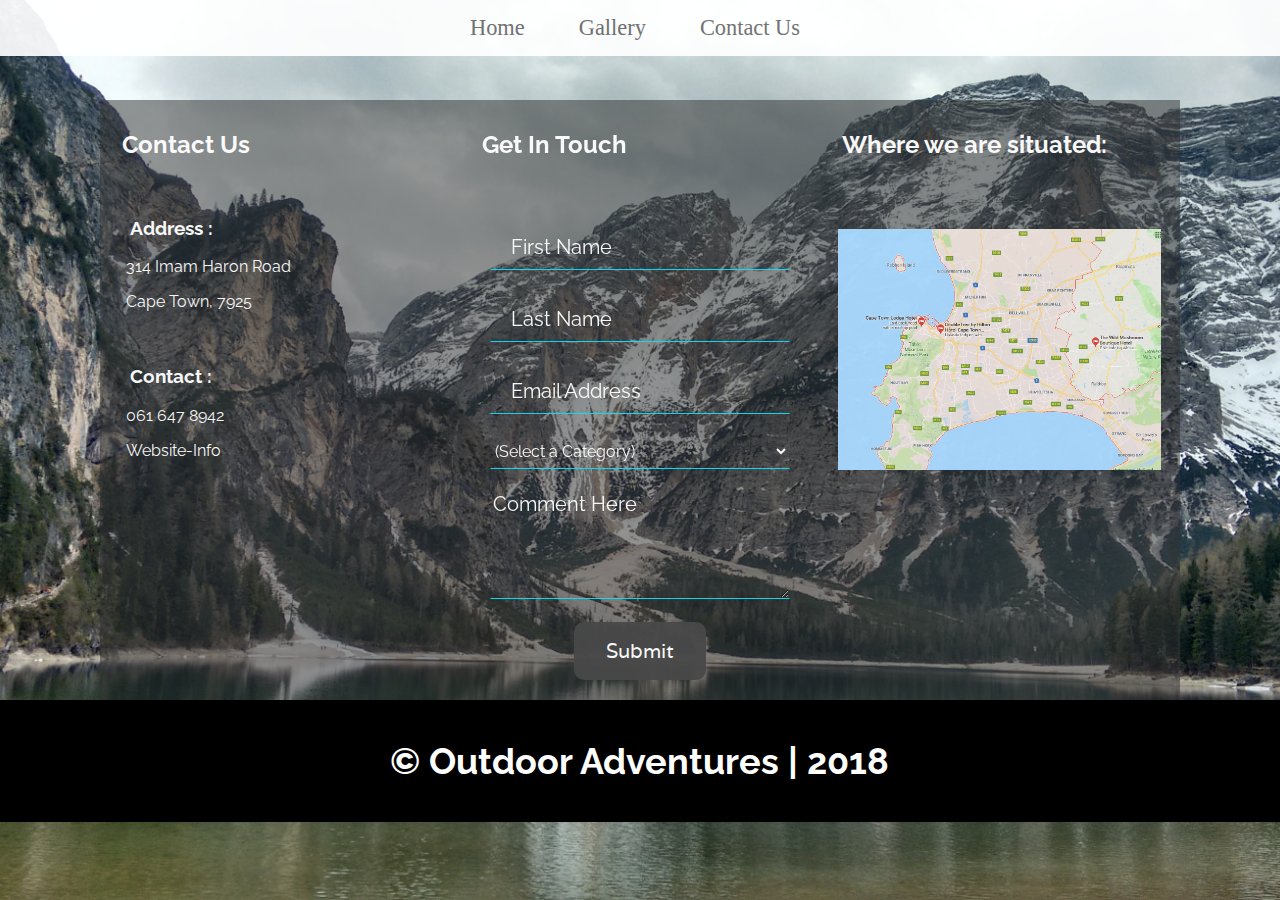
<file: contact.html>
<!DOCTYPE html>
<html>
<head>
    <meta charset="utf-8" />
    <meta http-equiv="X-UA-Compatible" content="IE=edge">
    <title>Outdoor Adventures - Contact Us</title>
    <meta name="viewport" content="width=device-width, initial-scale=1">
    <link rel="stylesheet" type="text/css" media="screen" href="./css/style.css" />
    <script src="./js/script.js"></script>
    <link href="https://fonts.googleapis.com/css?family=Poppins|Permanent+Marker|Raleway|Varela" rel="stylesheet">
</head>
<body>

    <!-- This is the main container -->
    <div id="container" onload="positionCheck();">

        <!-- This is the grid container -->
        <div class="contact_grid-container">

            <!-- This is the contact background image -->
            <div class="contact_img">

                <!-- This is the navigation bar -->
                <nav id="navbar">
                    <!-- This is the navbar links -->
                    <div id="nav_links">
                        <a href="index.html" onclick="takeMeHome()">Home</a>
                        <a href="gallery.html">Gallery</a>
                        <a href="contact.html">Contact Us</a>
                    </div>
                </nav>

                <!-- This is the main Contact box -->
                <div class="mainContactBox">
                    <div class="contactText">
                        <b><h2>&nbsp;&nbsp;Contact Us</h2></b>
                        <br>
                        <h3>&nbsp;&nbsp;&nbsp;&nbsp;Address :</h3>
                        <p>&nbsp;&nbsp;&nbsp;&nbsp;314 Imam Haron Road</p>
                        <p>&nbsp;&nbsp;&nbsp;&nbsp;Cape Town, 7925</p>
                        <br>
                        <h3>&nbsp;&nbsp;&nbsp;&nbsp;Contact :</h3>
                        <p>&nbsp;&nbsp;&nbsp;&nbsp;061 647 8942</p>
                        &nbsp;&nbsp;&nbsp;&nbsp;<a href="https://yaseen-davids.github.io/outdoor_adventures/">Website-Info<p></p></a>
                    </div>
                    <!-- This is the contact form box -->
                    <div class="contactForm">
                        <h2>&nbsp;&nbsp;Get In Touch</h2>
                        <br>
                        <form action="" id="myForm">
                                <center>
                                <input type="text" name="fname" id="Fname" placeholder="First Name" required>
                                <br>
                                <input type="text" name="lname" id="Lname" placeholder="Last Name" required>
                                <br>
                                <input type="text" name="email" id="email" placeholder="Email Address" required>
                                <br>
                                <select name="selectOpt" id="user_select" required>
                                    <option class="hoverOpt" value="" selected="selected" disabled="disabled">(Select a Category)</option>
                                    <option class="hoverOpt" value="Hiking">Hiking</option>
                                    <option class="hoverOpt" value="Fishing">Fishing</option>
                                    <option class="hoverOpt" value="Rock Climbing">Rock Climbing</option>
                                    <option class="hoverOpt" value="Camping">Camping</option>
                                </select>
                                <br>
                                <textarea name="msgBox" placeholder="Comment Here"></textarea></center><br>
                            <center>
                                <button type="submit" onclick="submitForm()">Submit</button></center>
                        </form>
                    </div>
                    <!-- This is the contact map  -->
                    <div class="contactMap">
                        <h2>&nbsp;&nbsp;Where we are situated: </h2>
                        <center><div id="contact_map"></div></center>
                    </div>
                </div>

                <!-- This is the footer -->
                <footer>
                    <h2> © Outdoor Adventures | 2018</h2>
                </footer>

            </div>

        </div>
</body>
</html>
</file>
<file: css/style.css>
* {
  box-sizing: border-box;
}

* a {
  text-decoration: none;
}

.grid-container {
  display: grid;
  grid-template-areas: 'home-img home-img home-img' 'navbar navbar navbar' 'body_content body_content body_content' 'quote_section quote_section quote_section' 'footer footer footer';
  grid-template-columns: 1fr 1fr 1fr;
}

body {
  margin: 0;
}

.home-img {
  grid-area: home-img;
  height: 100vh;
  background: url("../images/home.jpg");
  background-size: cover;
  background-position: center;
  background-repeat: no-repeat;
}

.home-img .header_logo {
  margin-top: 200px;
  text-align: center;
}

.home-img .header_logo h1 {
  color: white;
  font-family: 'Permanent Marker', cursive;
  font-size: 3em;
}

.home-img .header_logo .header_line {
  text-decoration: line-through;
  text-decoration-color: #20a7f5;
  text-decoration-style: double;
  color: transparent;
}

.home-img .header_logo .Colortext {
  background-color: rgba(43, 43, 43, 0.92);
  padding: 20px;
}

.home-img .header_logo h3 {
  color: white;
  background-color: rgba(43, 43, 43, 0.92);
  padding: 15px;
  font-family: 'Poppins', sans-serif;
  margin-left: 250px;
  margin-right: 250px;
  border-radius: 10px;
}

nav {
  grid-area: navbar;
  position: fixed;
  width: 100%;
  background-color: white;
  opacity: 0.92;
  z-index: 100;
}

nav #nav_links {
  text-align: center;
  font-family: 'Permanent Marker', cursive;
  padding: 15px;
}

nav #nav_links a {
  color: #686868;
  text-decoration: none;
  margin-right: 30px;
  margin-left: 20px;
  font-size: 1.4em;
  border-bottom: 1px solid transparent;
  transition: all ease-in-out 0.4s;
}

nav #nav_links a:hover {
  color: black;
  border-bottom-color: black;
}

nav .dropdown_item {
  font-size: 0.8em;
}

nav #categoryMenu {
  display: none;
  height: 250px;
}

nav #categoryMenu ul {
  list-style: none;
}

nav #categoryMenu ul a {
  border-bottom: 1px solid transparent;
  transition: all ease-in-out 0.4s;
}

nav #categoryMenu ul a:hover {
  color: black;
  border-bottom-color: black;
}

nav #categoryMenu ul li {
  font-size: 0.9em;
}

.body_content {
  grid-area: body_content;
  display: grid;
  grid-template-areas: 'side_bar category_section category_section category_section ads_bar' 'side_bar hiking_category hiking_category hiking_category ads_bar' 'side_bar hiking_content hiking_content hiking_content ads_bar' 'side_bar fishing_category fishing_category fishing_category ads_bar' 'side_bar fishing_content fishing_content fishing_content ads_bar' 'side_bar rock_category rock_category rock_category ads_bar' 'side_bar rock_content rock_content rock_content ads_bar' 'side_bar camp_category camp_category camp_category ads_bar' 'side_bar camp_content camp_content camp_content ads_bar';
  grid-template-columns: 15% 1fr 1fr 1fr 15%;
  grid-gap: 10px;
}

.side_bar {
  grid-area: side_bar;
  font-family: 'Raleway', sans-serif;
}

.side_bar .side_bar_info {
  height: 300px;
  position: sticky;
  top: 150px;
  box-shadow: 2px 2px 10px rgba(192, 192, 192, 0.747);
  margin-top: 14px;
}

.side_bar .side_bar_info h3 {
  margin-left: 14px;
  font-size: 1.5em;
}

.side_bar .side_bar_info ul {
  list-style: none;
  line-height: 50px;
  margin-left: -40px;
  font-size: 1.25em;
}

.side_bar .side_bar_info ul a {
  color: black;
  text-decoration: none;
}

.side_bar .side_bar_info ul a li:hover {
  color: red;
}

.category_section {
  grid-area: category_section;
  border: none;
  line-height: 50px;
  height: 300px;
  padding: 10px;
}

.category_section h2 {
  font-family: 'Permanent Marker', cursive;
  text-align: center;
  font-size: 1.75em;
  border: none;
}

.category_section .hiking_box {
  height: 100px;
  width: 14%;
  float: left;
  background: url("../images/hike.png");
  background-size: contain;
  background-position: center;
  background-repeat: no-repeat;
  margin-left: 70px;
  border: none;
}

.category_section .fishing_box {
  height: 100px;
  width: 14%;
  float: left;
  background: url("../images/fish.png");
  background-size: contain;
  background-position: center;
  background-repeat: no-repeat;
  margin-left: 100px;
  border: none;
}

.category_section .climbing_box {
  height: 100px;
  width: 14%;
  float: left;
  background: url("../images/rock.png");
  background-size: contain;
  background-position: center;
  background-repeat: no-repeat;
  margin-left: 100px;
  margin-right: 70px;
  border: none;
}

.category_section .camping_box {
  height: 100px;
  width: 14%;
  float: left;
  background: url("../images/tent.png");
  background-size: contain;
  background-position: center;
  background-repeat: no-repeat;
  margin-right: 70px;
  border: none;
}

.category_section .hiking_text {
  height: 50px;
  width: 14%;
  float: left;
  margin-left: 70px;
  border: none;
}

.category_section .hiking_text h3 {
  text-align: center;
  font-family: 'Poppins', sans-serif;
  font-size: 1.25em;
}

.category_section .fishing_text {
  height: 50px;
  width: 14%;
  float: left;
  margin-left: 100px;
  border: none;
}

.category_section .fishing_text h3 {
  text-align: center;
  font-family: 'Poppins', sans-serif;
  font-size: 1.25em;
}

.category_section .climbing_text {
  height: 50px;
  width: 14%;
  float: left;
  margin-left: 100px;
  margin-right: 70px;
  border: none;
}

.category_section .climbing_text h3 {
  text-align: center;
  font-family: 'Poppins', sans-serif;
  font-size: 1.25em;
}

.category_section .camping_text {
  height: 50px;
  width: 14%;
  float: left;
  margin-right: 70px;
  border: none;
}

.category_section .camping_text h3 {
  text-align: center;
  font-family: 'Poppins', sans-serif;
  font-size: 1.25em;
}

#ads_bar {
  grid-area: ads_bar;
  border: none;
  position: sticky;
  top: 500px;
  background-color: #ddd;
  border-color: #aaa;
  height: 60px;
  border: 2px solid #000;
  margin: 0 auto 15px;
  text-align: center;
  padding: 5px;
  font-weight: bold;
  border-radius: 10px;
  opacity: 0;
  font-family: 'Raleway', sans-serif;
  transition: all 0.7s;
}

#backtoTop {
  position: fixed;
  right: 30px;
  z-index: 99;
  border: none;
  outline: none;
  background-color: #0084ff;
  color: white;
  cursor: pointer;
  padding: 15px;
  border-radius: 10px;
  font-size: 18px;
  transition: all 0.5s;
}

#backtoTop:hover {
  background-color: #555;
}

.hiking_category {
  grid-area: hiking_category;
  padding: 5px;
  background-color: #008aca;
  color: white;
  text-align: center;
  font-family: 'Raleway', sans-serif;
  margin-top: 70px;
}

.hiking_cat_content {
  display: grid;
  grid-area: hiking_content;
  grid-template-areas: 'cat_text1 cat_text1 cat_text1' 'hiking_img1 hiking_img2 hiking_img3' 'info_box1 info_box1 info_box1';
  grid-template-columns: 1fr 1fr 1fr;
  grid-gap: 10px;
}

#cat_text1 {
  grid-area: cat_text1;
  height: 40px;
  text-align: center;
  color: black;
  font-size: 1.25em;
  font-family: 'Poppins', sans-serif;
  margin-top: 25px;
}

#cat_text1 a:link {
  text-decoration: none;
}

#hiking_img1 {
  grid-area: hiking_img1;
  box-shadow: 3px 3px 8px rgba(168, 168, 168, 0.658);
  height: 300px;
  line-height: 20px;
  transition: all ease-out 0.5s;
  background: url("../images/lionshead.jpg");
  background-size: cover;
  background-position: center;
  background-repeat: no-repeat;
}

#hiking_img1:hover {
  transform: scale(1.08);
  transition: all ease-out 0.5s;
}

#hiking_img2 {
  grid-area: hiking_img2;
  box-shadow: 3px 3px 8px rgba(168, 168, 168, 0.658);
  height: 300px;
  line-height: 20px;
  transition: all ease-out 0.5s;
  height: 280px;
  background: url("../images/skeleton.jpg");
  background-size: cover;
  background-position: center;
  background-repeat: no-repeat;
}

#hiking_img2:hover {
  transform: scale(1.08);
  transition: all ease-out 0.5s;
}

#hiking_img3 {
  grid-area: hiking_img3;
  box-shadow: 3px 3px 8px rgba(168, 168, 168, 0.658);
  height: 300px;
  line-height: 20px;
  transition: all ease-out 0.5s;
  background: url("../images/motte.jpg");
  background-size: cover;
  background-position: center;
  background-repeat: no-repeat;
}

#hiking_img3:hover {
  transform: scale(1.08);
  transition: all ease-out 0.5s;
}

.info_box1 {
  grid-area: info_box1;
  height: 300px;
  margin-left: 100px;
  margin-right: 100px;
  display: none;
  font-family: 'Poppins', sans-serif;
}

.info_box1 h4 {
  color: #0a7bfc;
}

.info_box1 #lionshead {
  margin-top: 10px;
  display: none;
}

.info_box1 #lionshead h4 {
  text-decoration: underline;
  font-size: 1.25em;
}

.info_box1 #skeleton {
  margin-top: 10px;
  display: none;
}

.info_box1 #skeleton h4 {
  text-decoration: underline;
  font-size: 1.25em;
}

.info_box1 #motte {
  margin-top: 10px;
  display: none;
}

.info_box1 #motte h4 {
  text-decoration: underline;
  font-size: 1.25em;
}

#infobox {
  display: none;
}

.fishing_category {
  grid-area: fishing_category;
  padding: 5px;
  background-color: #008aca;
  color: white;
  text-align: center;
  font-family: 'Raleway', sans-serif;
  margin-top: 70px;
}

.fishing_cat_content {
  display: grid;
  grid-area: fishing_content;
  grid-template-areas: 'cat_text1 cat_text1 cat_text1' 'fishing_img1 fishing_img2 fishing_img3' 'info_box2 info_box2 info_box2';
  grid-template-columns: 1fr 1fr 1fr;
  grid-gap: 10px;
}

#cat_text1 {
  grid-area: cat_text1;
  height: 40px;
  text-align: center;
  color: black;
  font-size: 1.25em;
  font-family: 'Poppins', sans-serif;
  margin-top: 25px;
}

#cat_text1 a:link {
  text-decoration: none;
}

#fishing_img1 {
  grid-area: fishing_img1;
  box-shadow: 3px 3px 8px rgba(168, 168, 168, 0.658);
  height: 300px;
  line-height: 20px;
  transition: all ease-out 0.5s;
  background: url("../images/kommetjie.jpg");
  background-size: cover;
  background-position: center;
  background-repeat: no-repeat;
}

#fishing_img1:hover {
  transform: scale(1.08);
  transition: all ease-out 0.5s;
}

#fishing_img2 {
  grid-area: fishing_img2;
  box-shadow: 3px 3px 8px rgba(168, 168, 168, 0.658);
  height: 300px;
  line-height: 20px;
  transition: all ease-out 0.5s;
  height: 320px;
  background: url("../images/rooikrans.jpg");
  background-size: cover;
  background-position: center;
  background-repeat: no-repeat;
}

#fishing_img2:hover {
  transform: scale(1.08);
  transition: all ease-out 0.5s;
}

#fishing_img3 {
  grid-area: fishing_img3;
  box-shadow: 3px 3px 8px rgba(168, 168, 168, 0.658);
  height: 300px;
  line-height: 20px;
  transition: all ease-out 0.5s;
  background: url("../images/capepeninsula.jpg");
  background-size: cover;
  background-position: center;
  background-repeat: no-repeat;
}

#fishing_img3:hover {
  transform: scale(1.08);
  transition: all ease-out 0.5s;
}

.info_box2 {
  grid-area: info_box2;
  height: 300px;
  margin-left: 100px;
  margin-right: 100px;
  display: none;
  font-family: 'Poppins', sans-serif;
}

.info_box2 h4 {
  color: #0a7bfc;
}

.info_box2 #kommetjie {
  margin-top: 10px;
  display: none;
}

.info_box2 #kommetjie h4 {
  text-decoration: underline;
  font-size: 1.25em;
}

.info_box2 #rooikrans {
  margin-top: 10px;
  display: none;
}

.info_box2 #rooikrans h4 {
  text-decoration: underline;
  font-size: 1.25em;
}

.info_box2 #capepen {
  margin-top: 10px;
  display: none;
}

.info_box2 #capepen h4 {
  text-decoration: underline;
  font-size: 1.25em;
}

#infobox2 {
  display: none;
}

.rock_category {
  grid-area: rock_category;
  padding: 5px;
  background-color: #008aca;
  color: white;
  text-align: center;
  font-family: 'Raleway', sans-serif;
  margin-top: 70px;
}

.rock_cat_content {
  display: grid;
  grid-area: rock_content;
  grid-template-areas: 'cat_text1 cat_text1 cat_text1' 'rock_img1 rock_img2 rock_img3' 'info_box3 info_box3 info_box3';
  grid-template-columns: 1fr 1fr 1fr;
  grid-gap: 10px;
}

#cat_text1 {
  grid-area: cat_text1;
  height: 40px;
  text-align: center;
  color: black;
  font-size: 1.25em;
  font-family: 'Poppins', sans-serif;
  margin-top: 25px;
}

#cat_text1 a:link {
  text-decoration: none;
}

#rock_img1 {
  grid-area: rock_img1;
  box-shadow: 3px 3px 8px rgba(168, 168, 168, 0.658);
  height: 300px;
  line-height: 20px;
  transition: all ease-out 0.5s;
  background: url("../images/rocklands.jpg");
  background-size: cover;
  background-position: center;
  background-repeat: no-repeat;
}

#rock_img1:hover {
  transform: scale(1.08);
  transition: all ease-out 0.5s;
}

#rock_img2 {
  grid-area: rock_img2;
  box-shadow: 3px 3px 8px rgba(168, 168, 168, 0.658);
  height: 300px;
  line-height: 20px;
  transition: all ease-out 0.5s;
  height: 280px;
  background: url("../images/tablemountain.jpg");
  background-size: cover;
  background-position: center;
  background-repeat: no-repeat;
}

#rock_img2:hover {
  transform: scale(1.08);
  transition: all ease-out 0.5s;
}

#rock_img3 {
  grid-area: rock_img3;
  box-shadow: 3px 3px 8px rgba(168, 168, 168, 0.658);
  height: 300px;
  line-height: 20px;
  transition: all ease-out 0.5s;
  background: url("../images/paarl.jpg");
  background-size: cover;
  background-position: center;
  background-repeat: no-repeat;
}

#rock_img3:hover {
  transform: scale(1.08);
  transition: all ease-out 0.5s;
}

.info_box3 {
  grid-area: info_box3;
  height: 300px;
  margin-left: 100px;
  margin-right: 100px;
  display: none;
  font-family: 'Poppins', sans-serif;
}

.info_box3 h4 {
  color: #0a7bfc;
}

.info_box3 #rocklands {
  margin-top: 10px;
  display: none;
}

.info_box3 #rocklands h4 {
  text-decoration: underline;
  font-size: 1.25em;
}

.info_box3 #tablemountain {
  margin-top: 10px;
  display: none;
}

.info_box3 #tablemountain h4 {
  text-decoration: underline;
  font-size: 1.25em;
}

.info_box3 #paarl {
  margin-top: 10px;
  display: none;
}

.info_box3 #paarl h4 {
  text-decoration: underline;
  font-size: 1.25em;
}

#infobox3 {
  display: none;
}

.camp_category {
  grid-area: camp_category;
  padding: 5px;
  background-color: #008aca;
  color: white;
  text-align: center;
  font-family: 'Raleway', sans-serif;
  margin-top: 70px;
}

.camp_cat_content {
  display: grid;
  grid-area: camp_content;
  grid-template-areas: 'cat_text1 cat_text1 cat_text1' 'camp_img1 camp_img2 camp_img3' 'info_box4 info_box4 info_box4';
  grid-template-columns: 1fr 1fr 1fr;
  grid-gap: 10px;
}

#cat_text1 {
  grid-area: cat_text1;
  height: 40px;
  text-align: center;
  color: black;
  font-size: 1.25em;
  font-family: 'Poppins', sans-serif;
  margin-top: 25px;
}

#cat_text1 a:link {
  text-decoration: none;
}

#camp_img1 {
  grid-area: camp_img1;
  box-shadow: 3px 3px 8px rgba(168, 168, 168, 0.658);
  height: 300px;
  line-height: 20px;
  transition: all ease-out 0.5s;
  background: url("../images/secretfalls.jpg");
  background-size: cover;
  background-position: center;
  background-repeat: no-repeat;
}

#camp_img1:hover {
  transform: scale(1.08);
  transition: all ease-out 0.5s;
}

#camp_img2 {
  grid-area: camp_img2;
  box-shadow: 3px 3px 8px rgba(168, 168, 168, 0.658);
  height: 300px;
  line-height: 20px;
  transition: all ease-out 0.5s;
  height: 280px;
  background: url("../images/beaverlac.jpg");
  background-size: cover;
  background-position: center;
  background-repeat: no-repeat;
}

#camp_img2:hover {
  transform: scale(1.08);
  transition: all ease-out 0.5s;
}

#camp_img3 {
  grid-area: camp_img3;
  box-shadow: 3px 3px 8px rgba(168, 168, 168, 0.658);
  height: 300px;
  line-height: 20px;
  transition: all ease-out 0.5s;
  background: url("../images/wolfkop.jpg");
  background-size: cover;
  background-position: center;
  background-repeat: no-repeat;
}

#camp_img3:hover {
  transform: scale(1.08);
  transition: all ease-out 0.5s;
}

.info_box4 {
  grid-area: info_box4;
  height: 300px;
  margin-left: 100px;
  margin-right: 100px;
  display: none;
  font-family: 'Poppins', sans-serif;
}

.info_box4 h4 {
  color: #0a7bfc;
}

.info_box4 #secretfalls {
  margin-top: 10px;
  display: none;
}

.info_box4 #secretfalls h4 {
  text-decoration: underline;
  font-size: 1.25em;
}

.info_box4 #beaverlac {
  margin-top: 10px;
  display: none;
}

.info_box4 #beaverlac h4 {
  text-decoration: underline;
  font-size: 1.25em;
}

.info_box4 #wolfkop {
  margin-top: 10px;
  display: none;
}

.info_box4 #wolfkop h4 {
  text-decoration: underline;
  font-size: 1.25em;
}

#infobox4 {
  display: none;
}

.quote_section {
  grid-area: quote_section;
  text-align: center;
  color: white;
  background: rgba(4, 145, 23, 0.726);
  padding: 40px;
  letter-spacing: 2px;
  font-family: 'Varela', sans-serif;
  margin-top: 120px;
}

.quote_section h2 {
  font-size: 2em;
}

.quote_section h3 {
  font-size: 1.65em;
  color: white;
}

.quote_section button {
  background-color: #494949;
  color: white;
  padding: 16px 32px;
  border: none;
  transition: 0.3s;
  font-size: 1.25em;
  font-family: 'Varela', sans-serif;
}

.quote_section button:hover {
  background-color: black;
}

footer {
  grid-area: footer;
  background-color: black;
  color: white;
  padding: 10px;
  text-align: center;
  font-family: 'Raleway', sans-serif;
  font-size: 1.5em;
}

* {
  box-sizing: border-box;
}

.contact_grid-container {
  display: grid;
  grid-template-areas: 'contact-img contact-img contact-img' 'navbar navbar navbar' 'contactBox contactBox contactBox';
  grid-template-columns: 1fr 1fr 1fr;
}

.contact_img {
  grid-area: contact-img;
  background: url("../images/contact_home.jpg");
  background-size: cover;
  background-position: center;
  background-repeat: no-repeat;
  height: 100vh;
  border: none;
}

.mainContactBox {
  grid-area: contactBox;
  border: none;
  height: 600px;
  margin-top: 100px;
  padding: 10px;
  display: grid;
  grid-template-areas: 'contactText contactForm contactMap' 'footer footer footer';
  grid-template-columns: 1fr 1fr 1fr;
  margin-left: 100px;
  margin-right: 100px;
  grid-gap: 20px;
  font-family: 'Raleway', sans-serif;
  background-color: rgba(51, 51, 51, 0.527);
}

.mainContactBox h3 {
  color: white;
}

.mainContactBox h2 {
  color: white;
}

.contactText {
  grid-area: contactText;
  border: none;
  background-color: white;
  opacity: 0.96;
  float: left;
  height: 500px;
  background-color: transparent;
  color: white;
}

.contactText a {
  color: white;
}

.contactForm {
  grid-area: contactForm;
  border: none;
  background-color: white;
  opacity: 0.96;
  height: 500px;
  background-color: transparent;
}

.contactForm ::placeholder {
  color: white;
  font-family: 'Raleway', sans-serif;
  font-size: 1.25em;
}

.contactForm input {
  margin-top: 30px;
  height: 25px;
  width: 300px;
  border: 1px solid transparent;
  border-bottom: 1px solid #0cdefa;
  background: transparent;
  color: white;
  font-size: 1em;
  padding: 20px;
  transition: all ease-out 0.5s;
}

.contactForm select {
  margin-top: 20px;
  height: 35px;
  width: 300px;
  border: 1px solid transparent;
  border-bottom: 1px solid #0cdefa;
  font-family: 'Raleway', sans-serif;
  background: transparent;
  color: white;
  font-size: 1em;
  transition: all ease-out 0.5s;
}

.contactForm select:focus option {
  color: black;
}

.contactForm textarea {
  margin-top: 20px;
  width: 300px;
  height: 110px;
  border: 1px solid transparent;
  border-bottom: 1px solid #0cdefa;
  background: transparent;
  color: white;
  font-size: 1em;
  transition: all ease-out 0.5s;
}

.contactForm button {
  background-color: #494949;
  color: white;
  padding: 16px 32px;
  border: none;
  transition: 0.3s;
  font-size: 1.25em;
  font-family: 'Varela', sans-serif;
  border-radius: 10px;
}

.contactForm button:hover {
  background-color: black;
}

.contactMap {
  grid-area: contactMap;
  border: none;
  background-color: white;
  opacity: 0.96;
  height: 50vh;
  background: transparent;
}

.contactMap #contact_map {
  height: 38vh;
  background: url("../images/myMap.png");
  background-size: contain;
  background-position: center;
  background-repeat: no-repeat;
  width: 95%;
}

footer {
  width: 100%;
}

.gallery_grid-container {
  display: grid;
  grid-template-areas: 'gallery_img gallery_img gallery_img' 'navbar navbar navbar' 'gallery-head gallery-head gallery-head' 'gall-content gall-content gall-content';
  grid-template-columns: 1fr 1fr 1fr;
  font-family: 'Raleway', sans-serif;
}

#gallery_img {
  grid-area: gallery_img;
  background: url("../images/gallery_header.jpg");
  background-size: cover;
  background-position: center;
  background-repeat: no-repeat;
  height: 80vh;
}

.gallery_text_header {
  grid-area: gallery-head;
  background-color: black;
  color: white;
  text-align: center;
  padding: 10px;
  font-size: 1.25em;
  opacity: 0.89;
}

.gall-content {
  grid-area: gall-content;
  border: none;
  display: grid;
  grid-template-areas: 'hike_cat hike_cat hike_cat' 'hike_img1 hike_img2 hike_img3' 'hike_img4 hike_img5 hike_img6' 'fish_cat fish_cat fish_cat' 'fish_img1 fish_img2 fish_img3' 'fish_img4 fish_img5 fish_img6' 'rock_cat rock_cat rock_cat' 'rock_img1 rock_img2 rock_img3' 'rock_img4 rock_img5 rock_img6' 'camp_cat camp_cat camp_cat' 'camp_img1 camp_img2 camp_img3' 'camp_img4 camp_img5 camp_img6' 'footer footer footer';
  grid-template-columns: 1fr 1fr 1fr;
  grid-gap: 20px;
  margin-left: 20px;
  margin-right: 20px;
}

.hike_cat {
  border: none;
  grid-area: hike_cat;
  color: white;
  margin-top: 70px;
  text-align: center;
  background-color: #00d9ff;
  letter-spacing: 3px;
}

.hike_img1 {
  grid-area: hike_img1;
  border: none;
  height: 300px;
  box-shadow: 3px 3px 10px black;
  background: url("../images/hike1.jpg");
  background-size: cover;
  background-position: center;
  background-repeat: no-repeat;
}

.hike_img2 {
  grid-area: hike_img2;
  border: none;
  height: 270px;
  box-shadow: 3px 3px 10px black;
  background: url("../images/hike2.jpg");
  background-size: cover;
  background-position: center;
  background-repeat: no-repeat;
}

.hike_img3 {
  grid-area: hike_img3;
  border: none;
  height: 300px;
  box-shadow: 3px 3px 10px black;
  background: url("../images/hike3.jpg");
  background-size: cover;
  background-position: center;
  background-repeat: no-repeat;
}

.hike_img4 {
  grid-area: hike_img4;
  border: none;
  height: 270px;
  box-shadow: 3px 3px 10px black;
  background: url("../images/hike4.jpg");
  background-size: cover;
  background-position: center;
  background-repeat: no-repeat;
}

.hike_img5 {
  grid-area: hike_img5;
  border: none;
  height: 300px;
  margin-top: -30px;
  box-shadow: 3px 3px 10px black;
  background: url("../images/hike5.jpg");
  background-size: cover;
  background-position: center;
  background-repeat: no-repeat;
}

.hike_img6 {
  grid-area: hike_img6;
  border: none;
  height: 270px;
  box-shadow: 3px 3px 10px black;
  background: url("../images/hike6.jpg");
  background-size: cover;
  background-position: center;
  background-repeat: no-repeat;
}

.fish_cat {
  border: none;
  grid-area: fish_cat;
  color: white;
  margin-top: 70px;
  text-align: center;
  background-color: #00d9ff;
  letter-spacing: 3px;
}

.fish_img1 {
  grid-area: fish_img1;
  border: none;
  height: 300px;
  box-shadow: 3px 3px 10px black;
  background: url("../images/fish1.jpg");
  background-size: cover;
  background-position: center;
  background-repeat: no-repeat;
}

.fish_img2 {
  grid-area: fish_img2;
  border: none;
  height: 270px;
  box-shadow: 3px 3px 10px black;
  background: url("../images/fish2.jpg");
  background-size: cover;
  background-position: center;
  background-repeat: no-repeat;
}

.fish_img3 {
  grid-area: fish_img3;
  border: none;
  height: 300px;
  box-shadow: 3px 3px 10px black;
  background: url("../images/fish3.jpg");
  background-size: cover;
  background-position: center;
  background-repeat: no-repeat;
}

.fish_img4 {
  grid-area: fish_img4;
  border: none;
  height: 270px;
  box-shadow: 3px 3px 10px black;
  background: url("../images/fish4.jpg");
  background-size: cover;
  background-position: center;
  background-repeat: no-repeat;
}

.fish_img5 {
  grid-area: fish_img5;
  border: none;
  height: 300px;
  margin-top: -30px;
  box-shadow: 3px 3px 10px black;
  background: url("../images/fish5.jpg");
  background-size: cover;
  background-position: center;
  background-repeat: no-repeat;
}

.fish_img6 {
  grid-area: fish_img6;
  border: none;
  height: 270px;
  box-shadow: 3px 3px 10px black;
  background: url("../images/fish6.jpg");
  background-size: cover;
  background-position: center;
  background-repeat: no-repeat;
}

.rock_cat {
  border: none;
  grid-area: rock_cat;
  color: white;
  margin-top: 70px;
  text-align: center;
  background-color: #00d9ff;
  letter-spacing: 3px;
}

.rock_img1 {
  grid-area: rock_img1;
  border: none;
  height: 300px;
  box-shadow: 3px 3px 10px black;
  background: url("../images/rock1.jpg");
  background-size: cover;
  background-position: center;
  background-repeat: no-repeat;
}

.rock_img2 {
  grid-area: rock_img2;
  border: none;
  height: 270px;
  box-shadow: 3px 3px 10px black;
  background: url("../images/rock2.jpg");
  background-size: cover;
  background-position: center;
  background-repeat: no-repeat;
}

.rock_img3 {
  grid-area: rock_img3;
  border: none;
  height: 300px;
  box-shadow: 3px 3px 10px black;
  background: url("../images/rock3.jpg");
  background-size: cover;
  background-position: center;
  background-repeat: no-repeat;
}

.rock_img4 {
  grid-area: rock_img4;
  border: none;
  height: 270px;
  box-shadow: 3px 3px 10px black;
  background: url("../images/rock4.jpg");
  background-size: cover;
  background-position: center;
  background-repeat: no-repeat;
}

.rock_img5 {
  grid-area: rock_img5;
  border: none;
  height: 300px;
  margin-top: -30px;
  box-shadow: 3px 3px 10px black;
  background: url("../images/rock5.jpg");
  background-size: cover;
  background-position: center;
  background-repeat: no-repeat;
}

.rock_img6 {
  grid-area: rock_img6;
  border: none;
  height: 270px;
  box-shadow: 3px 3px 10px black;
  background: url("../images/rock6.jpg");
  background-size: cover;
  background-position: center;
  background-repeat: no-repeat;
}

.camp_cat {
  border: none;
  grid-area: camp_cat;
  color: white;
  margin-top: 70px;
  text-align: center;
  background-color: #00d9ff;
  letter-spacing: 3px;
}

.camp_img1 {
  grid-area: camp_img1;
  border: none;
  height: 300px;
  box-shadow: 3px 3px 10px black;
  background: url("../images/camp1.jpg");
  background-size: cover;
  background-position: center;
  background-repeat: no-repeat;
}

.camp_img2 {
  grid-area: camp_img2;
  border: none;
  height: 270px;
  box-shadow: 3px 3px 10px black;
  background: url("../images/camp2.jpg");
  background-size: cover;
  background-position: center;
  background-repeat: no-repeat;
}

.camp_img3 {
  grid-area: camp_img3;
  border: none;
  height: 300px;
  box-shadow: 3px 3px 10px black;
  background: url("../images/camp3.jpg");
  background-size: cover;
  background-position: center;
  background-repeat: no-repeat;
}

.camp_img4 {
  grid-area: camp_img4;
  border: none;
  height: 270px;
  box-shadow: 3px 3px 10px black;
  background: url("../images/camp4.jpg");
  background-size: cover;
  background-position: center;
  background-repeat: no-repeat;
}

.camp_img5 {
  grid-area: camp_img5;
  border: none;
  height: 300px;
  margin-top: -30px;
  box-shadow: 3px 3px 10px black;
  background: url("../images/camp5.jpg");
  background-size: cover;
  background-position: center;
  background-repeat: no-repeat;
}

.camp_img6 {
  grid-area: camp_img6;
  border: none;
  height: 270px;
  box-shadow: 3px 3px 10px black;
  background: url("../images/camp6.jpg");
  background-size: cover;
  background-position: center;
  background-repeat: no-repeat;
}

#img_effect {
  transition: all ease-out 0.8s;
}

#img_effect:hover {
  transition: all ease-out 1s;
  transform: scale(1.1);
}

/* THIS IS THE DEVICE STYLESHEET */
/* MOBILE DEVICES */
@media only screen and (min-device-width: 1px) and (max-device-width: 500px) and (-webkit-min-device-pixel-ratio: 2) {
  .home-img {
    height: 100vh;
  }
  .home-img .header_logo {
    margin-top: 100px;
  }
  .home-img .header_logo h1 {
    font-size: 0.7em;
  }
  .home-img .header_logo h3 {
    margin-top: 30px;
    font-size: 0.6em;
    margin-left: 10px;
    margin-right: 10px;
  }
  .body_content {
    display: grid;
    grid-template-areas: 'category_section category_section category_section' 'hiking_category hiking_category hiking_category' 'hiking_content hiking_content hiking_content' 'fishing_category fishing_category fishing_category' 'fishing_content fishing_content fishing_content' 'rock_category rock_category rock_category' 'rock_content rock_content rock_content' 'camp_category camp_category camp_category' 'camp_content camp_content camp_content';
    grid-template-columns: 1fr 1fr 1fr;
    grid-gap: 1px;
    margin-left: 5px;
    margin-right: 5px;
  }
  #ads_bar {
    display: none;
  }
  nav #nav_links {
    padding: 5px;
  }
  nav #nav_links a {
    font-size: 0.5em;
    margin-right: 10px;
    margin-left: 0px;
  }
  nav #categoryMenu {
    height: 230px;
  }
  .side_bar {
    display: none;
  }
  .category_section {
    height: 220px;
    padding: 0;
  }
  .category_section h2 {
    font-size: 1em;
  }
  .category_section .hiking_box {
    margin-left: 3px;
    display: block;
    width: 23%;
    height: 60px;
  }
  .category_section .fishing_box {
    margin-right: 0px;
    margin-left: 3px;
    display: block;
    width: 23%;
    height: 60px;
  }
  .category_section .climbing_box {
    margin-right: 0px;
    margin-left: 3px;
    display: block;
    width: 23%;
    height: 60px;
  }
  .category_section .camping_box {
    margin-left: 0px;
    margin-left: 3px;
    display: block;
    width: 23%;
    height: 60px;
    margin-right: 0px;
  }
  .category_section .hiking_text {
    display: block;
    margin-left: 3px;
    width: 23%;
  }
  .category_section .hiking_text h3 {
    font-size: .3em;
  }
  .category_section .fishing_text {
    display: block;
    margin-left: 3px;
    width: 23%;
  }
  .category_section .fishing_text h3 {
    font-size: .3em;
  }
  .category_section .climbing_text {
    margin-right: 0px;
    display: block;
    margin-left: 3px;
    width: 23%;
  }
  .category_section .climbing_text h3 {
    font-size: .3em;
  }
  .category_section .camping_text {
    margin-right: 0px;
    display: block;
    margin-left: 3px;
    width: 23%;
  }
  .category_section .camping_text h3 {
    font-size: .3em;
  }
  .hiking_category {
    margin-top: 50px;
    font-size: 0.6em;
  }
  #cat_text1 {
    font-size: 0.5em;
    height: 20px;
    margin-top: 10px;
  }
  #hiking_img1 {
    height: 120px;
  }
  #hiking_img2 {
    height: 130px;
  }
  #hiking_img3 {
    height: 120px;
  }
  .info_box1 {
    margin-left: 10px;
    margin-right: 10px;
    font-size: 0.5em;
    height: 130px;
  }
  .fishing_category {
    margin-top: 50px;
    font-size: 0.6em;
  }
  #fishing_img1 {
    height: 120px;
  }
  #fishing_img2 {
    height: 130px;
  }
  #fishing_img3 {
    height: 120px;
  }
  .info_box2 {
    margin-left: 10px;
    margin-right: 10px;
    font-size: 0.5em;
    height: 100px;
  }
  #backtoTop {
    padding: 6px;
    font-size: 0.8em;
  }
  .rock_category {
    margin-top: 50px;
    font-size: 0.6em;
  }
  #rock_img1 {
    height: 120px;
  }
  #rock_img2 {
    height: 130px;
  }
  #rock_img3 {
    height: 120px;
  }
  .info_box3 {
    margin-left: 10px;
    margin-right: 10px;
    font-size: 0.5em;
    height: 140px;
  }
  .camp_category {
    margin-top: 50px;
    font-size: 0.6em;
  }
  #camp_img1 {
    height: 120px;
  }
  #camp_img2 {
    height: 130px;
  }
  #camp_img3 {
    height: 120px;
  }
  .info_box4 {
    margin-left: 10px;
    margin-right: 10px;
    font-size: 0.5em;
    height: 140px;
  }
  .quote_section {
    padding: 5px;
    margin-top: 70px;
  }
  .quote_section h2 {
    font-size: 0.7em;
  }
  .quote_section h3 {
    font-size: 0.6em;
  }
  .quote_section button {
    padding: 8px 16px;
    font-size: 0.8em;
  }
  footer {
    font-size: 0.7em;
  }
  .gallery_grid-container {
    display: grid;
    grid-template-areas: 'gallery_img gallery_img gallery_img' 'navbar navbar navbar' 'gallery-head gallery-head gallery-head' 'gall-content gall-content gall-content';
    grid-template-columns: 1fr 1fr 1fr;
    font-family: 'Raleway', sans-serif;
  }
  .gall-content {
    grid-area: gall-content;
    border: none;
    display: grid;
    grid-template-areas: 'hike_cat hike_cat' 'hike_img1 hike_img2' 'hike_img3 hike_img4' 'hike_img5 hike_img6' 'fish_cat fish_cat' 'fish_img1 fish_img2' 'fish_img3 fish_img4' 'fish_img5 fish_img6' 'rock_cat rock_cat' 'rock_img1 rock_img2' 'rock_img3 rock_img4' 'rock_img5 rock_img6' 'camp_cat camp_cat' 'camp_img1 camp_img2' 'camp_img3 camp_img4' 'camp_img5 camp_img6' 'footer footer';
    grid-template-columns: 1fr 1fr;
    grid-gap: 10px;
    margin-left: 5px;
    margin-right: 5px;
  }
  #gallery_img {
    height: 40vh;
  }
  .gallery_text_header {
    font-size: 0.8em;
  }
  .hike_cat {
    font-size: 0.6em;
    margin-top: 30px;
  }
  .fish_cat {
    font-size: 0.6em;
    margin-top: 30px;
  }
  .rock_cat {
    font-size: 0.6em;
    margin-top: 30px;
  }
  .camp_cat {
    font-size: 0.6em;
    margin-top: 30px;
  }
  .hike_img1 {
    height: 150px;
    background-size: contain;
    background-position: center;
    background-repeat: no-repeat;
  }
  .hike_img2 {
    height: 150px;
    background-size: contain;
    background-position: center;
    background-repeat: no-repeat;
  }
  .hike_img3 {
    height: 150px;
    background-size: contain;
    background-position: center;
    background-repeat: no-repeat;
  }
  .hike_img4 {
    height: 150px;
    background-size: contain;
    background-position: center;
    background-repeat: no-repeat;
  }
  .hike_img5 {
    height: 150px;
    margin-top: 0px;
    background-size: contain;
    background-position: center;
    background-repeat: no-repeat;
  }
  .hike_img6 {
    height: 150px;
    background-size: contain;
    background-position: center;
    background-repeat: no-repeat;
  }
  .fish_img1 {
    height: 150px;
    background-size: contain;
    background-position: center;
    background-repeat: no-repeat;
  }
  .fish_img2 {
    height: 150px;
    background-size: contain;
    background-position: center;
    background-repeat: no-repeat;
  }
  .fish_img3 {
    height: 150px;
    background-size: contain;
    background-position: center;
    background-repeat: no-repeat;
  }
  .fish_img4 {
    height: 150px;
    background-size: contain;
    background-position: center;
    background-repeat: no-repeat;
  }
  .fish_img5 {
    height: 150px;
    margin-top: 0px;
    background-size: contain;
    background-position: center;
    background-repeat: no-repeat;
  }
  .fish_img6 {
    height: 150px;
    background-size: contain;
    background-position: center;
    background-repeat: no-repeat;
  }
  .rock_img1 {
    height: 150px;
    background-size: contain;
    background-position: center;
    background-repeat: no-repeat;
  }
  .rock_img2 {
    height: 150px;
    background-size: contain;
    background-position: center;
    background-repeat: no-repeat;
  }
  .rock_img3 {
    height: 150px;
    background-size: contain;
    background-position: center;
    background-repeat: no-repeat;
  }
  .rock_img4 {
    height: 150px;
    background-size: contain;
    background-position: center;
    background-repeat: no-repeat;
  }
  .rock_img5 {
    height: 150px;
    margin-top: 0px;
    background-size: contain;
    background-position: center;
    background-repeat: no-repeat;
  }
  .rock_img6 {
    height: 150px;
    background-size: contain;
    background-position: center;
    background-repeat: no-repeat;
  }
  .camp_img1 {
    height: 150px;
    background-size: contain;
    background-position: center;
    background-repeat: no-repeat;
  }
  .camp_img2 {
    height: 140px;
    background-size: contain;
    background-position: center;
    background-repeat: no-repeat;
  }
  .camp_img3 {
    height: 150px;
    background-size: contain;
    background-position: center;
    background-repeat: no-repeat;
  }
  .camp_img4 {
    height: 150px;
    background-size: contain;
    background-position: center;
    background-repeat: no-repeat;
  }
  .camp_img5 {
    height: 150px;
    margin-top: 0px;
    background-size: contain;
    background-position: center;
    background-repeat: no-repeat;
  }
  .camp_img6 {
    height: 150px;
    background-size: contain;
    background-position: center;
    background-repeat: no-repeat;
  }
}

/* TABLET DEVICES */
@media only screen and (min-device-width: 600px) and (max-device-width: 900px) and (-webkit-min-device-pixel-ratio: 2) {
  #ads_bar {
    display: none;
  }
  #backtoTop {
    padding: 5px;
    font-size: 0.7em;
  }
  .home-img {
    height: 100vh;
  }
  .home-img .header_logo {
    margin-top: 100px;
  }
  .home-img .header_logo h1 {
    font-size: 1.5em;
  }
  .home-img .header_logo h3 {
    margin-top: 30px;
    font-size: 1em;
    margin-left: 10px;
    margin-right: 10px;
  }
  nav #nav_links {
    padding: 5px;
  }
  nav #nav_links a {
    font-size: 1.3em;
    margin-right: 50px;
    margin-left: 10px;
  }
  nav #categoryMenu {
    height: 250px;
  }
  .side_bar .side_bar_info {
    height: 200px;
  }
  .side_bar .side_bar_info h3 {
    font-size: 1em;
    margin-left: 1px;
  }
  .side_bar .side_bar_info ul {
    font-size: 0.9em;
    line-height: 35px;
  }
  #backtoTop {
    padding: 12px;
    font-size: 1.2em;
  }
  .category_section {
    height: 220px;
    padding: 0;
  }
  .category_section h2 {
    font-size: 1em;
  }
  .category_section .hiking_box {
    margin-left: 10px;
    display: block;
    width: 23%;
    height: 60px;
  }
  .category_section .fishing_box {
    margin-right: 0px;
    margin-left: 10px;
    display: block;
    width: 23%;
    height: 60px;
  }
  .category_section .climbing_box {
    margin-right: 0px;
    margin-left: 10px;
    display: block;
    width: 23%;
    height: 60px;
  }
  .category_section .camping_box {
    margin-left: 0px;
    margin-left: 10px;
    display: block;
    width: 23%;
    height: 60px;
    margin-right: 0px;
  }
  .category_section .hiking_text {
    display: block;
    margin-left: 10px;
    width: 23%;
  }
  .category_section .hiking_text h3 {
    font-size: 0.8em;
  }
  .category_section .fishing_text {
    display: block;
    margin-left: 10px;
    width: 23%;
  }
  .category_section .fishing_text h3 {
    font-size: 0.8em;
  }
  .category_section .climbing_text {
    margin-right: 0px;
    display: block;
    margin-left: 10px;
    width: 23%;
  }
  .category_section .climbing_text h3 {
    font-size: 0.8em;
  }
  .category_section .camping_text {
    margin-right: 0px;
    display: block;
    margin-left: 10px;
    width: 23%;
  }
  .category_section .camping_text h3 {
    font-size: 0.8em;
  }
  .hiking_category {
    margin-top: 50px;
    font-size: 0.7em;
  }
  #cat_text1 {
    font-size: 0.6em;
    height: 20px;
    margin-top: 10px;
  }
  #hiking_img1 {
    height: 120px;
  }
  #hiking_img2 {
    height: 140px;
  }
  #hiking_img3 {
    height: 120px;
  }
  .info_box1 {
    margin-left: 10px;
    margin-right: 10px;
    font-size: 0.7em;
    height: 180px;
  }
  .fishing_category {
    margin-top: 50px;
    font-size: 0.7em;
  }
  #fishing_img1 {
    height: 120px;
  }
  #fishing_img2 {
    height: 140px;
  }
  #fishing_img3 {
    height: 120px;
  }
  .info_box2 {
    margin-left: 10px;
    margin-right: 10px;
    font-size: 0.8em;
    height: 180px;
  }
  .rock_category {
    margin-top: 50px;
    font-size: 0.7em;
  }
  #rock_img1 {
    height: 120px;
  }
  #rock_img2 {
    height: 140px;
  }
  #rock_img3 {
    height: 120px;
  }
  .info_box3 {
    margin-left: 10px;
    margin-right: 10px;
    font-size: 0.68em;
    height: 180px;
  }
  .camp_category {
    margin-top: 50px;
    font-size: 0.7em;
  }
  #camp_img1 {
    height: 120px;
  }
  #camp_img2 {
    height: 140px;
  }
  #camp_img3 {
    height: 120px;
  }
  .info_box4 {
    margin-left: 10px;
    margin-right: 10px;
    font-size: 0.7em;
    height: 200px;
  }
  .quote_section {
    padding: 5px;
    margin-top: 70px;
  }
  .quote_section h2 {
    font-size: 1.2em;
  }
  .quote_section h3 {
    font-size: 1.2em;
  }
  .quote_section button {
    padding: 10px 20px;
    font-size: 1.4em;
  }
  footer {
    font-size: 1em;
  }
  .gallery_grid-container {
    display: grid;
    grid-template-areas: 'gallery_img gallery_img gallery_img' 'navbar navbar navbar' 'gallery-head gallery-head gallery-head' 'gall-content gall-content gall-content';
    grid-template-columns: 1fr 1fr 1fr;
    font-family: 'Raleway', sans-serif;
  }
  #gallery_img {
    height: 60vh;
  }
  .gallery_text_header {
    font-size: 1.3em;
  }
  .hike_cat {
    font-size: 1em;
  }
  .fish_cat {
    font-size: 1em;
  }
  .rock_cat {
    font-size: 1em;
  }
  .camp_cat {
    font-size: 1em;
  }
  .hike_img1 {
    height: 200px;
    background-size: contain;
    background-position: center;
    background-repeat: no-repeat;
  }
  .hike_img2 {
    height: 190px;
    background-size: contain;
    background-position: center;
    background-repeat: no-repeat;
  }
  .hike_img3 {
    height: 200px;
    background-size: contain;
    background-position: center;
    background-repeat: no-repeat;
  }
  .hike_img4 {
    height: 200px;
    background-size: contain;
    background-position: center;
    background-repeat: no-repeat;
  }
  .hike_img5 {
    height: 210px;
    margin-top: -10px;
    background-size: contain;
    background-position: center;
    background-repeat: no-repeat;
  }
  .hike_img6 {
    height: 200px;
    background-size: contain;
    background-position: center;
    background-repeat: no-repeat;
  }
  .fish_img1 {
    height: 200px;
    background-size: contain;
    background-position: center;
    background-repeat: no-repeat;
  }
  .fish_img2 {
    height: 190px;
    background-size: contain;
    background-position: center;
    background-repeat: no-repeat;
  }
  .fish_img3 {
    height: 200px;
    background-size: contain;
    background-position: center;
    background-repeat: no-repeat;
  }
  .fish_img4 {
    height: 200px;
    background-size: contain;
    background-position: center;
    background-repeat: no-repeat;
  }
  .fish_img5 {
    height: 210px;
    margin-top: -10px;
    background-size: contain;
    background-position: center;
    background-repeat: no-repeat;
  }
  .fish_img6 {
    height: 200px;
    background-size: contain;
    background-position: center;
    background-repeat: no-repeat;
  }
  .rock_img1 {
    height: 200px;
    background-size: contain;
    background-position: center;
    background-repeat: no-repeat;
  }
  .rock_img2 {
    height: 190px;
    background-size: contain;
    background-position: center;
    background-repeat: no-repeat;
  }
  .rock_img3 {
    height: 200px;
    background-size: contain;
    background-position: center;
    background-repeat: no-repeat;
  }
  .rock_img4 {
    height: 200px;
    background-size: contain;
    background-position: center;
    background-repeat: no-repeat;
  }
  .rock_img5 {
    height: 210px;
    margin-top: -10px;
    background-size: contain;
    background-position: center;
    background-repeat: no-repeat;
  }
  .rock_img6 {
    height: 200px;
    background-size: contain;
    background-position: center;
    background-repeat: no-repeat;
  }
  .camp_img1 {
    height: 200px;
    background-size: contain;
    background-position: center;
    background-repeat: no-repeat;
  }
  .camp_img2 {
    height: 190px;
    background-size: contain;
    background-position: center;
    background-repeat: no-repeat;
  }
  .camp_img3 {
    height: 200px;
    background-size: contain;
    background-position: center;
    background-repeat: no-repeat;
  }
  .camp_img4 {
    height: 200px;
    background-size: contain;
    background-position: center;
    background-repeat: no-repeat;
  }
  .camp_img5 {
    height: 210px;
    margin-top: -10px;
    background-size: contain;
    background-position: center;
    background-repeat: no-repeat;
  }
  .camp_img6 {
    height: 200px;
    background-size: contain;
    background-position: center;
    background-repeat: no-repeat;
  }
}

@media only screen and (min-device-width: 1000px) and (max-device-width: 1440px) and (-webkit-min-device-pixel-ratio: 2) {
  #ads_bar {
    font-size: 0.9em;
  }
  .home-img {
    height: 100vh;
  }
  .home-img .header_logo {
    margin-top: 100px;
  }
  .home-img .header_logo h1 {
    font-size: 2.5em;
  }
  .home-img .header_logo h3 {
    margin-top: 30px;
    font-size: 1.5em;
    margin-left: 10px;
    margin-right: 10px;
  }
  nav #nav_links {
    padding: 5px;
  }
  nav #nav_links a {
    font-size: 1.5em;
    margin-right: 20px;
    margin-left: 20px;
  }
  nav #categoryMenu {
    height: 300px;
  }
  .side_bar .side_bar_info {
    height: 260px;
  }
  .side_bar .side_bar_info h3 {
    font-size: 1.7em;
    margin-left: 2px;
  }
  .side_bar .side_bar_info ul {
    font-size: 1.2em;
    line-height: 50px;
  }
  .category_section {
    height: 220px;
    padding: 0;
  }
  .category_section h2 {
    font-size: 1.7em;
  }
  .category_section .hiking_box {
    margin-left: 12px;
    display: block;
    width: 23%;
    height: 60px;
  }
  .category_section .fishing_box {
    margin-right: 0px;
    margin-left: 12px;
    display: block;
    width: 23%;
    height: 60px;
  }
  .category_section .climbing_box {
    margin-right: 0px;
    margin-left: 12px;
    display: block;
    width: 23%;
    height: 60px;
  }
  .category_section .camping_box {
    margin-left: 0px;
    margin-left: 12px;
    display: block;
    width: 23%;
    height: 60px;
    margin-right: 0px;
  }
  .category_section .hiking_text {
    display: block;
    margin-left: 12px;
    width: 23%;
  }
  .category_section .hiking_text h3 {
    font-size: 1.2em;
  }
  .category_section .fishing_text {
    display: block;
    margin-left: 12px;
    width: 23%;
  }
  .category_section .fishing_text h3 {
    font-size: 1.2em;
  }
  .category_section .climbing_text {
    margin-right: 0px;
    display: block;
    margin-left: 12px;
    width: 23%;
  }
  .category_section .climbing_text h3 {
    font-size: 1.2em;
  }
  .category_section .camping_text {
    margin-right: 0px;
    display: block;
    margin-left: 12px;
    width: 23%;
  }
  .category_section .camping_text h3 {
    font-size: 1.2em;
  }
  .hiking_category {
    margin-top: 50px;
    font-size: 0.8em;
  }
  #cat_text1 {
    font-size: 0.85em;
    height: 20px;
    margin-top: 10px;
  }
  #hiking_img1 {
    height: 220px;
  }
  #hiking_img2 {
    height: 210px;
  }
  #hiking_img3 {
    height: 220px;
  }
  .info_box1 {
    margin-left: 10px;
    margin-right: 10px;
    font-size: 0.65em;
    height: 150px;
  }
  .fishing_category {
    margin-top: 50px;
    font-size: 0.8em;
  }
  #fishing_img1 {
    height: 220px;
  }
  #fishing_img2 {
    height: 230px;
  }
  #fishing_img3 {
    height: 220px;
  }
  .info_box2 {
    margin-left: 10px;
    margin-right: 10px;
    font-size: 0.65em;
    height: 150px;
  }
  .rock_category {
    margin-top: 50px;
    font-size: 0.8em;
  }
  #rock_img1 {
    height: 220px;
  }
  #rock_img2 {
    height: 210px;
  }
  #rock_img3 {
    height: 220px;
  }
  .info_box3 {
    margin-left: 10px;
    margin-right: 10px;
    font-size: 0.65em;
    height: 150px;
  }
  .camp_category {
    margin-top: 50px;
    font-size: 0.8em;
  }
  #camp_img1 {
    height: 220px;
  }
  #camp_img2 {
    height: 230px;
  }
  #camp_img3 {
    height: 220px;
  }
  .info_box4 {
    margin-left: 10px;
    margin-right: 10px;
    font-size: 0.65em;
    height: 150px;
  }
  .quote_section {
    padding: 5px;
    margin-top: 70px;
  }
  .quote_section h2 {
    font-size: 1.6em;
  }
  .quote_section h3 {
    font-size: 1.3em;
  }
  .quote_section button {
    padding: 16px 32px;
    font-size: 1.5em;
  }
  footer {
    font-size: 1.5em;
  }
}

/* LARGE DESKTOP DEVICES */
@media only screen and (min-device-width: 1600px) and (max-device-width: 2560px) and (-webkit-min-device-pixel-ratio: 2) {
  #ads_bar {
    font-size: 2em;
    top: 500px;
    height: 90px;
    margin: 0 auto 15px;
    padding: 5px;
  }
  #backtoTop {
    padding: 30px;
    font-size: 2em;
  }
  .home-img {
    height: 100vh;
  }
  .home-img .header_logo {
    margin-top: 200px;
  }
  .home-img .header_logo h1 {
    font-size: 5em;
  }
  .home-img .header_logo h3 {
    margin-top: 30px;
    font-size: 2.5em;
    margin-left: 10px;
    margin-right: 10px;
  }
  nav #nav_links {
    padding: 5px;
  }
  nav #nav_links a {
    font-size: 2.5em;
    margin-right: 50px;
    margin-left: 50px;
  }
  nav #categoryMenu {
    height: 460px;
  }
  .side_bar .side_bar_info {
    height: 440px;
  }
  .side_bar .side_bar_info h3 {
    font-size: 3em;
    margin-left: 2px;
  }
  .side_bar .side_bar_info ul {
    font-size: 2em;
    line-height: 80px;
  }
  .category_section {
    height: 400px;
    padding: 0;
  }
  .category_section h2 {
    font-size: 3em;
  }
  .category_section .hiking_box {
    margin-left: 30px;
    display: block;
    width: 23%;
    height: 60px;
    height: 150px;
  }
  .category_section .fishing_box {
    margin-right: 0px;
    margin-left: 30px;
    display: block;
    width: 23%;
    height: 60px;
    height: 150px;
  }
  .category_section .climbing_box {
    margin-right: 0px;
    margin-left: 30px;
    display: block;
    width: 23%;
    height: 60px;
    height: 150px;
  }
  .category_section .camping_box {
    margin-left: 0px;
    margin-left: 30px;
    display: block;
    width: 23%;
    height: 60px;
    margin-right: 0px;
    height: 150px;
  }
  .category_section .hiking_text {
    display: block;
    margin-left: 30px;
    width: 23%;
  }
  .category_section .hiking_text h3 {
    font-size: 2em;
  }
  .category_section .fishing_text {
    display: block;
    margin-left: 30px;
    width: 23%;
  }
  .category_section .fishing_text h3 {
    font-size: 2em;
  }
  .category_section .climbing_text {
    margin-right: 0px;
    display: block;
    margin-left: 30px;
    width: 23%;
  }
  .category_section .climbing_text h3 {
    font-size: 2em;
  }
  .category_section .camping_text {
    margin-right: 0px;
    display: block;
    margin-left: 30px;
    width: 23%;
  }
  .category_section .camping_text h3 {
    font-size: 2em;
  }
  .hiking_category {
    margin-top: 50px;
    font-size: 1.5em;
  }
  #cat_text1 {
    font-size: 2em;
    height: 50px;
    margin-top: 10px;
  }
  #hiking_img1 {
    height: 420px;
  }
  #hiking_img2 {
    height: 410px;
  }
  #hiking_img3 {
    height: 420px;
  }
  .info_box1 {
    margin-left: 10px;
    margin-right: 10px;
    font-size: 1.4em;
    height: 350px;
  }
  .fishing_category {
    margin-top: 50px;
    font-size: 1.5em;
  }
  #fishing_img1 {
    height: 420px;
  }
  #fishing_img2 {
    height: 430px;
  }
  #fishing_img3 {
    height: 420px;
  }
  .info_box2 {
    margin-left: 10px;
    margin-right: 10px;
    font-size: 1.4em;
    height: 350px;
  }
  .rock_category {
    margin-top: 50px;
    font-size: 1.5em;
  }
  #rock_img1 {
    height: 420px;
  }
  #rock_img2 {
    height: 410px;
  }
  #rock_img3 {
    height: 420px;
  }
  .info_box3 {
    margin-left: 10px;
    margin-right: 10px;
    font-size: 1.4em;
    height: 350px;
  }
  .camp_category {
    margin-top: 50px;
    font-size: 1.5em;
  }
  #camp_img1 {
    height: 420px;
  }
  #camp_img2 {
    height: 430px;
  }
  #camp_img3 {
    height: 420px;
  }
  .info_box4 {
    margin-left: 10px;
    margin-right: 10px;
    font-size: 1.4em;
    height: 350px;
  }
  .quote_section {
    padding: 5px;
    margin-top: 70px;
  }
  .quote_section h2 {
    font-size: 3em;
  }
  .quote_section h3 {
    font-size: 2.5em;
  }
  .quote_section button {
    padding: 32px 64px;
    font-size: 2em;
  }
  footer {
    font-size: 2em;
  }
  .gallery_grid-container {
    display: grid;
    grid-template-areas: 'gallery_img gallery_img gallery_img' 'navbar navbar navbar' 'gallery-head gallery-head gallery-head' 'gall-content gall-content gall-content';
    grid-template-columns: 1fr 1fr 1fr;
    font-family: 'Raleway', sans-serif;
    grid-gap: 40px;
  }
  #gallery_img {
    height: 80vh;
  }
  .gallery_text_header {
    font-size: 1.3em;
  }
  .hike_cat {
    font-size: 1.3em;
  }
  .fish_cat {
    font-size: 1.3em;
  }
  .rock_cat {
    font-size: 1.3em;
  }
  .camp_cat {
    font-size: 1.3em;
  }
  .hike_img1 {
    height: 400px;
    background-size: contain;
    background-position: center;
    background-repeat: no-repeat;
  }
  .hike_img2 {
    height: 380px;
    background-size: contain;
    background-position: center;
    background-repeat: no-repeat;
  }
  .hike_img3 {
    height: 400px;
    background-size: contain;
    background-position: center;
    background-repeat: no-repeat;
  }
  .hike_img4 {
    height: 400px;
    background-size: contain;
    background-position: center;
    background-repeat: no-repeat;
  }
  .hike_img5 {
    height: 420px;
    margin-top: -20px;
    background-size: contain;
    background-position: center;
    background-repeat: no-repeat;
  }
  .hike_img6 {
    height: 400px;
    background-size: contain;
    background-position: center;
    background-repeat: no-repeat;
  }
  .fish_img1 {
    height: 400px;
    background-size: contain;
    background-position: center;
    background-repeat: no-repeat;
  }
  .fish_img2 {
    height: 380px;
    background-size: contain;
    background-position: center;
    background-repeat: no-repeat;
  }
  .fish_img3 {
    height: 400px;
    background-size: contain;
    background-position: center;
    background-repeat: no-repeat;
  }
  .fish_img4 {
    height: 400px;
    background-size: contain;
    background-position: center;
    background-repeat: no-repeat;
  }
  .fish_img5 {
    height: 420px;
    margin-top: -20px;
    background-size: contain;
    background-position: center;
    background-repeat: no-repeat;
  }
  .fish_img6 {
    height: 400px;
    background-size: contain;
    background-position: center;
    background-repeat: no-repeat;
  }
  .rock_img1 {
    height: 400px;
    background-size: contain;
    background-position: center;
    background-repeat: no-repeat;
  }
  .rock_img2 {
    height: 380px;
    background-size: contain;
    background-position: center;
    background-repeat: no-repeat;
  }
  .rock_img3 {
    height: 400px;
    background-size: contain;
    background-position: center;
    background-repeat: no-repeat;
  }
  .rock_img4 {
    height: 400px;
    background-size: contain;
    background-position: center;
    background-repeat: no-repeat;
  }
  .rock_img5 {
    height: 420px;
    margin-top: -20px;
    background-size: contain;
    background-position: center;
    background-repeat: no-repeat;
  }
  .rock_img6 {
    height: 400px;
    background-size: contain;
    background-position: center;
    background-repeat: no-repeat;
  }
  .camp_img1 {
    height: 400px;
    background-size: contain;
    background-position: center;
    background-repeat: no-repeat;
  }
  .camp_img2 {
    height: 380px;
    background-size: contain;
    background-position: center;
    background-repeat: no-repeat;
  }
  .camp_img3 {
    height: 400px;
    background-size: contain;
    background-position: center;
    background-repeat: no-repeat;
  }
  .camp_img4 {
    height: 400px;
    background-size: contain;
    background-position: center;
    background-repeat: no-repeat;
  }
  .camp_img5 {
    height: 420px;
    margin-top: -20px;
    background-size: contain;
    background-position: center;
    background-repeat: no-repeat;
  }
  .camp_img6 {
    height: 400px;
    background-size: contain;
    background-position: center;
    background-repeat: no-repeat;
  }
  footer {
    font-size: 1.2em;
  }
}

/* MOBILE DEVICES */
@media only screen and (min-device-width: 1px) and (max-device-width: 500px) and (-webkit-min-device-pixel-ratio: 2) {
  nav {
    font-size: 1.5em;
  }
  .contact_grid-container {
    display: grid;
    grid-template-areas: 'contactText' 'contactForm' 'footer';
    grid-template-columns: 1fr;
  }
  .contact_img {
    height: 125vh;
  }
  .mainContactBox {
    height: 115vh;
    margin-left: 10px;
    margin-right: 10px;
    margin-top: 50px;
  }
  .contactMap {
    display: none;
  }
  .contactText {
    display: none;
  }
  .contactForm {
    height: 70vh;
  }
  .contactForm textarea {
    margin-top: 50px;
  }
  .contactForm select {
    margin-top: 50px;
  }
  .contactForm input {
    margin-top: 50px;
  }
}

/* TABLET DEVICES */
@media only screen and (min-device-width: 600px) and (max-device-width: 900px) and (-webkit-min-device-pixel-ratio: 2) {
  .contact_img {
    height: 100vh;
  }
  .mainContactBox {
    margin-top: 40px;
    margin-left: 0;
    margin-right: 0;
    grid-gap: 5px;
    padding: 2px;
  }
  .contactText h2 {
    font-size: 1em;
  }
  .contactText h3 {
    font-size: 1em;
  }
  .contactText p {
    font-size: 1em;
  }
  .contactText label {
    font-size: 1em;
  }
  .contactText a {
    font-size: 0.8em;
  }
  .contactForm {
    height: 600px;
  }
  .contactForm ::placeholder {
    font-size: 1em;
  }
  .contactForm input {
    height: 20px;
    width: 200px;
    padding: 10px;
    margin-top: 30px;
  }
  .contactForm input:focus {
    border-color: blue;
  }
  .contactForm select {
    height: 20px;
    width: 200px;
    font-size: 0.9em;
    margin-top: 30px;
  }
  .contactForm textarea {
    height: 80px;
    width: 200px;
    margin-top: 30px;
  }
  .contactForm button {
    padding: 4px 16px;
    font-size: 1.2em;
  }
  footer {
    margin-top: 00px;
  }
}

@media only screen and (min-device-width: 1000px) and (max-device-width: 1440px) and (-webkit-min-device-pixel-ratio: 2) {
  h2 {
    font-size: 1.2em;
  }
  h3 {
    font-size: 1.1em;
  }
  .contact_img {
    height: 100vh;
  }
  p {
    font-size: 1.1em;
  }
  .mainContactBox {
    height: 550px;
    margin-top: 50px;
    padding: 10px;
    margin-left: 50px;
    margin-right: 50px;
    grid-gap: 20px;
  }
  .contactText {
    height: 300px;
  }
  .contactForm {
    height: 500px;
  }
  .contactForm ::placeholder {
    color: white;
    font-family: 'Raleway', sans-serif;
    font-size: 1.2em;
  }
  .contactForm select {
    margin-top: 20px;
    height: 35px;
    width: 300px;
    font-size: 1.2em;
  }
  .contactForm textarea {
    margin-top: 20px;
    width: 300px;
    height: 110px;
    font-size: 1em;
  }
  .contactForm input {
    margin-top: 20px;
  }
  .contactForm button {
    font-size: 1em;
    padding: 8px 16px;
  }
  .contactMap {
    height: 400px;
  }
  .contactMap #contact_map {
    height: 350px;
    width: 95%;
  }
  footer {
    width: 100%;
  }
}

/* LARGE DESKTOP DEVICES */
@media only screen and (min-device-width: 1600px) and (max-device-width: 2560px) and (-webkit-min-device-pixel-ratio: 2) {
  h2 {
    font-size: 3em;
  }
  h3 {
    font-size: 3em;
  }
  .contact_img {
    height: 100vh;
  }
  p {
    font-size: 2.3em;
  }
  a {
    font-size: 2.3em;
  }
  .mainContactBox {
    height: 1000px;
    margin-top: 50px;
    padding: 10px;
    margin-left: 50px;
    margin-right: 50px;
    grid-gap: 20px;
  }
  .contactText {
    height: 300px;
  }
  .contactForm {
    height: 500px;
  }
  .contactForm ::placeholder {
    color: white;
    font-family: 'Raleway', sans-serif;
    font-size: 1.2em;
  }
  .contactForm select {
    margin-top: 20px;
    height: 60px;
    width: 500px;
    font-size: 1.6em;
  }
  .contactForm textarea {
    margin-top: 20px;
    width: 500px;
    height: 150px;
    font-size: 2em;
  }
  .contactForm input {
    margin-top: 20px;
    width: 500px;
    height: 110px;
    font-size: 2em;
  }
  .contactForm button {
    font-size: 3em;
    padding: 16px 32px;
  }
  .contactMap {
    height: 400px;
  }
  .contactMap #contact_map {
    height: 350px;
    width: 95%;
  }
  footer {
    width: 100%;
  }
}
/*# sourceMappingURL=style.css.map */
</file>
